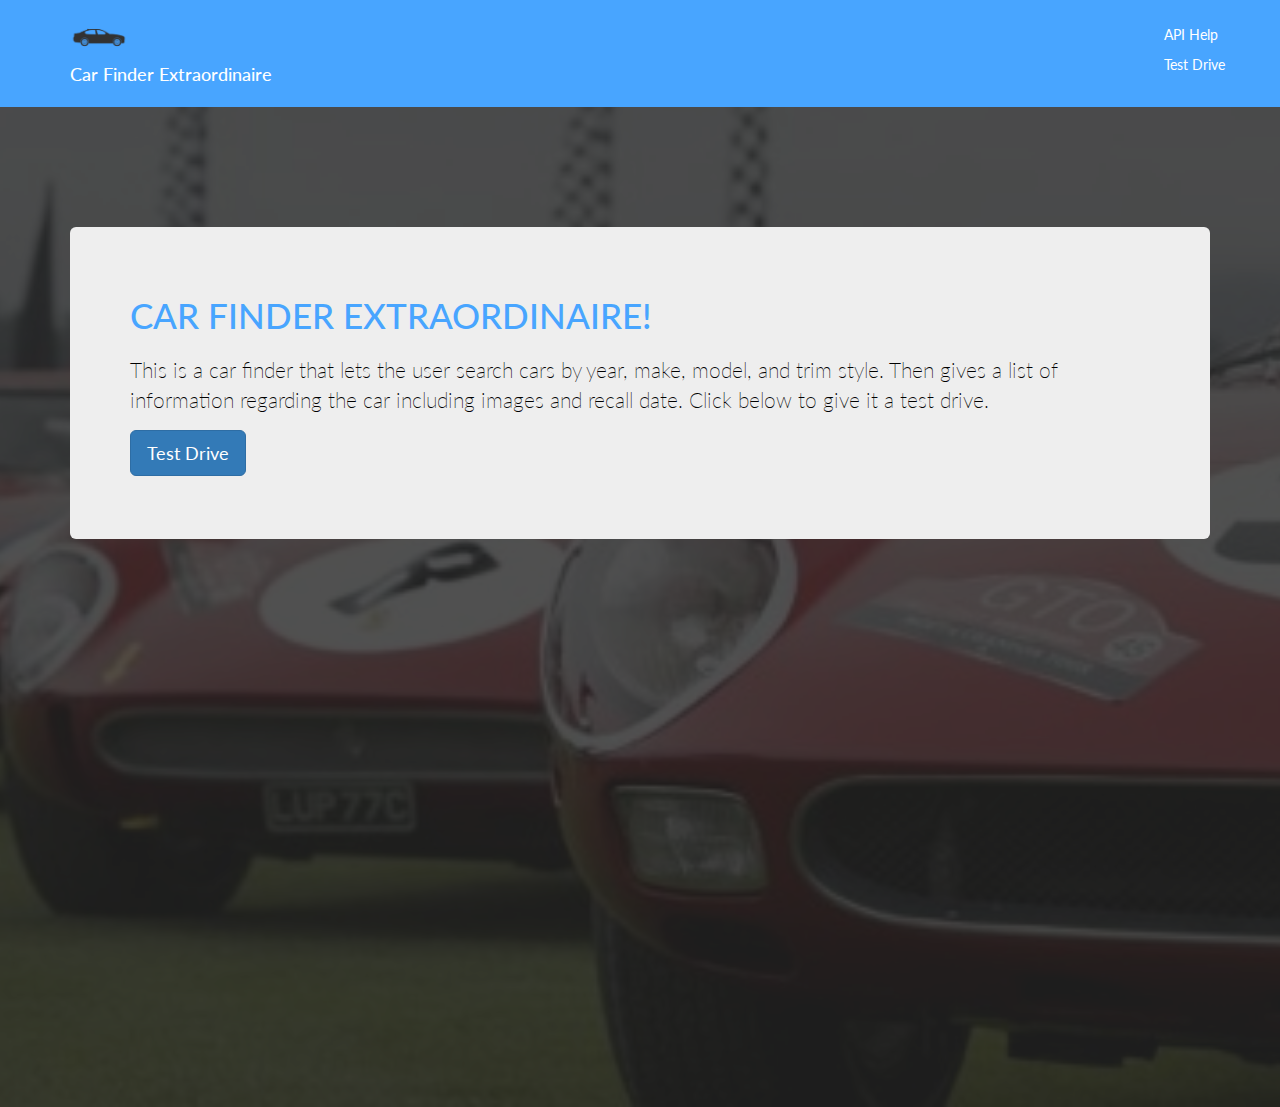
<file: CarFinderAPI/CarFinderAPI/index.html>
﻿<!DOCTYPE html>
<html xmlns="http://www.w3.org/1999/xhtml">
<head>
    <title>Car Finder Extraordinaire</title>
    <link href="Content/ui-grid-unstable.css" rel="stylesheet" />
    <link href="Content/bootstrap.min.css" rel="stylesheet" />
    <link href="Content/Site.css" rel="stylesheet" />
    <script src="Scripts/jquery-2.1.3.min.js"></script>
    <script src="Scripts/angular.min.js"></script>
    <script src="Scripts/angular-ui/ui-bootstrap.min.js"></script>
    <script src="Scripts/angular-ui/ui-bootstrap-tpls.min.js"></script>
    <script src="Scripts/ui-grid-unstable.js"></script>


    <link rel="shortcut icon" href="Images/sedan-512.png">
    <meta charset="utf-8" />
    <meta name="viewport" content="width=device-width, initial-scale=1, maximum-scale=1" />
    <meta name="description" content="" />
    <meta name="author" content="" />
    <!--[if IE]>
        <meta http-equiv="X-UA-Compatible" content="IE=edge,chrome=1">
        <![endif]-->
    <!-- Favicon Icon -->
    <!-- ION ICONS STYLES -->
    <link href="assets/css/ionicons.css" rel="stylesheet" />
    <!-- FONT AWESOME ICONS STYLES -->
    <link href="assets/css/font-awesome.css" rel="stylesheet" />
    <!-- CUSTOM CSS -->
    <link href="assets/css/style.css" rel="stylesheet" />
    <!-- IE10 viewport hack  -->
    <script src="assets/js/ie-10-view-port.js"></script>
    <!-- HTML5 Shiv and Respond.js for IE8 support of HTML5 elements and media queries -->
    <!-- WARNING: Respond.js doesn't work if you view the page via file:// -->
    <!--[if lt IE 9]>
        <script src="https://oss.maxcdn.com/libs/html5shiv/3.7.0/html5shiv.js"></script>
        <script src="https://oss.maxcdn.com/libs/respond.js/1.4.2/respond.min.js"></script>
    <![endif]-->



</head>

<body ng-app="carFinderApp">
    <!-- HEADER SECTION START-->
    <header id="header">
        <div class="container">
            <div class="row">
                <div class="col-lg-6 col-md-6 col-sm-6 col-xs-12 logo-wrapper">
                    <img src="Images/sedan-512.png" /><h4>Car Finder Extraordinaire</h4>
                </div>
                <div class="pull-right">
                    <a href="/help">API Help</a>
                    <br/>
                    <a href="home.html">Test Drive</a>
                </div>
            </div>

        </div>
    </header>
    <!-- HEADER SECTION END-->
    <!--HOME SECTION START  -->
    <div id="home">
        <div class="overlay">
            <div class="container">
                <div class="jumbotron">
                    <h1>Car Finder Extraordinaire!</h1>
                    <p>This is a car finder that lets the user search cars by year, make, model, and trim style. Then gives a list of information regarding the car including images and recall date. Click below to give it a test drive.</p>
                    <p><a class="btn btn-primary btn-lg" href="home.html" role="button">Test Drive</a></p>
                </div>
            </div>
        </div>
    </div>
</body>
</html>
</file>
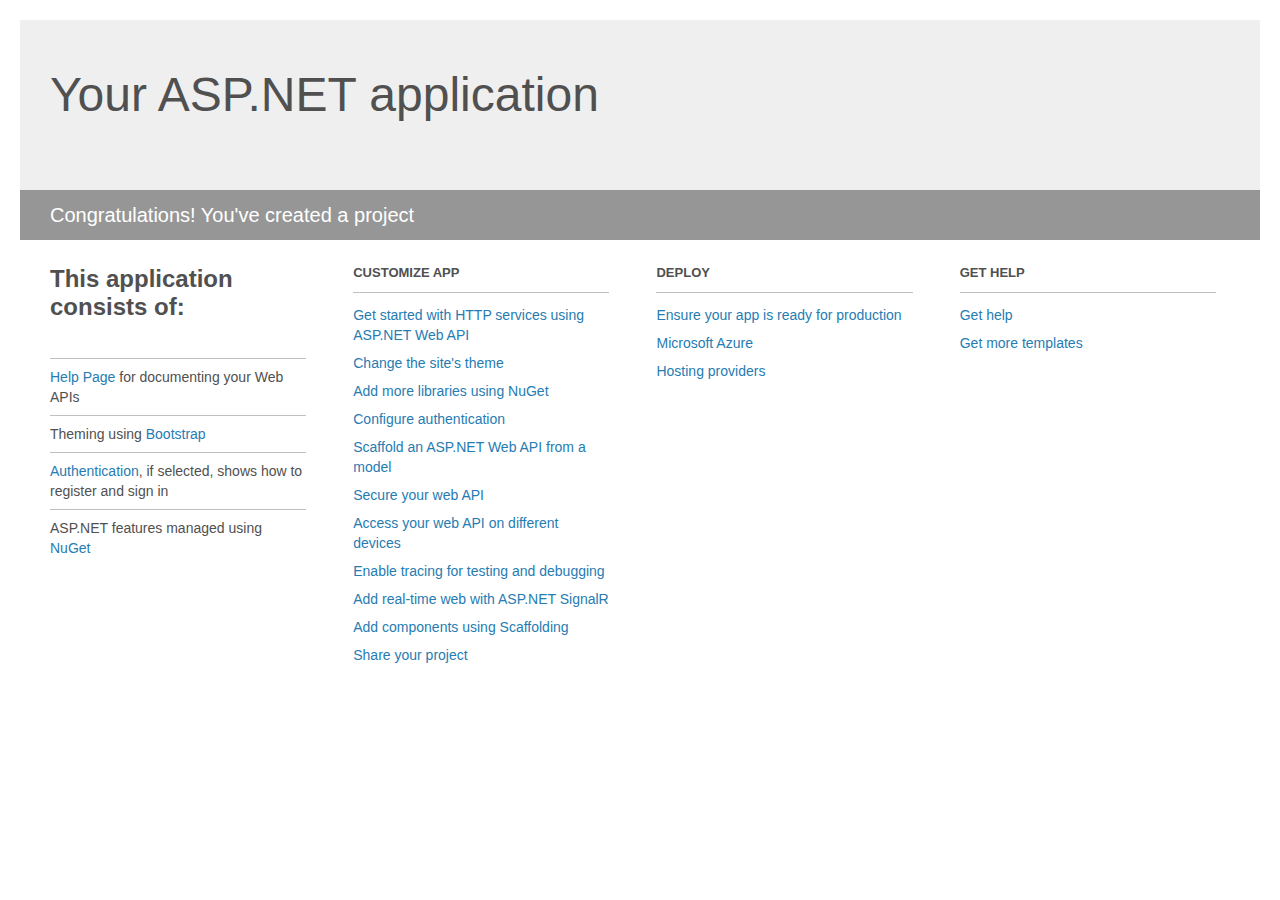
<file: CarFinderAPI/CarFinderAPI/Project_Readme.html>
﻿<!DOCTYPE html>
<html lang="en">
<head>
    <meta charset="utf-8" />
    <title>Your ASP.NET application</title>
    <style>
        body {
            background: #fff;
            color: #505050;
            font: 14px 'Segoe UI', tahoma, arial, helvetica, sans-serif;
            margin: 20px;
            padding: 0;
        }

        #header {
            background: #efefef;
            padding: 0;
        }

        h1 {
            font-size: 48px;
            font-weight: normal;
            margin: 0;
            padding: 0 30px;
            line-height: 150px;
        }

        p {
            font-size: 20px;
            color: #fff;
            background: #969696;
            padding: 0 30px;
            line-height: 50px;
        }

        #main {
            padding: 5px 30px;
        }

        .section {
            width: 21.7%;
            float: left;
            margin: 0 0 0 4%;
        }

            .section h2 {
                font-size: 13px;
                text-transform: uppercase;
                margin: 0;
                border-bottom: 1px solid silver;
                padding-bottom: 12px;
                margin-bottom: 8px;
            }

            .section.first {
                margin-left: 0;
            }

                .section.first h2 {
                    font-size: 24px;
                    text-transform: none;
                    margin-bottom: 25px;
                    border: none;
                }

                .section.first li {
                    border-top: 1px solid silver;
                    padding: 8px 0;
                }

            .section.last {
                margin-right: 0;
            }

        ul {
            list-style: none;
            padding: 0;
            margin: 0;
            line-height: 20px;
        }

        li {
            padding: 4px 0;
        }

        a {
            color: #267cb2;
            text-decoration: none;
        }

            a:hover {
                text-decoration: underline;
            }
    </style>
</head>
<body>

    <div id="header">
        <h1>Your ASP.NET application</h1>
        <p>Congratulations! You've created a project</p>
    </div>

    <div id="main">
        <div class="section first">
            <h2>This application consists of:</h2>
            <ul>
                <li><a href="http://go.microsoft.com/fwlink/?LinkID=320956">Help Page</a> for documenting your Web APIs</li>
                <li>Theming using <a href="http://go.microsoft.com/fwlink/?LinkID=320754">Bootstrap</a></li>
                <li><a href="http://go.microsoft.com/fwlink/?LinkID=320957">Authentication</a>, if selected, shows how to register and sign in</li>
                <li>ASP.NET features managed using <a href="http://go.microsoft.com/fwlink/?LinkID=320958">NuGet</a></li>
            </ul>
        </div>

        <div class="section">
            <h2>Customize app</h2>
            <ul>
                <li><a href="http://go.microsoft.com/fwlink/?LinkID=320959">Get started with HTTP services using ASP.NET Web API</a></li>
                <li><a href="http://go.microsoft.com/fwlink/?LinkID=320960">Change the site's theme</a></li>
                <li><a href="http://go.microsoft.com/fwlink/?LinkID=320961">Add more libraries using NuGet</a></li>
                <li><a href="http://go.microsoft.com/fwlink/?LinkID=320962">Configure authentication</a></li>
                <li><a href="http://go.microsoft.com/fwlink/?LinkID=320963">Scaffold an ASP.NET Web API from a model</a></li>
                <li><a href="http://go.microsoft.com/fwlink/?LinkID=320964">Secure your web API</a></li>
                <li><a href="http://go.microsoft.com/fwlink/?LinkID=320965">Access your web API on different devices</a></li>
                <li><a href="http://go.microsoft.com/fwlink/?LinkID=320966">Enable tracing for testing and debugging</a></li>
                <li><a href="http://go.microsoft.com/fwlink/?LinkID=320765">Add real-time web with ASP.NET SignalR</a></li>
                <li><a href="http://go.microsoft.com/fwlink/?LinkID=320766">Add components using Scaffolding</a></li>
                <li><a href="http://go.microsoft.com/fwlink/?LinkID=320768">Share your project</a></li>
            </ul>
        </div>

        <div class="section">
            <h2>Deploy</h2>
            <ul>
                <li><a href="http://go.microsoft.com/fwlink/?LinkID=320769">Ensure your app is ready for production</a></li>
                <li><a href="http://go.microsoft.com/fwlink/?LinkID=320770">Microsoft Azure</a></li>
                <li><a href="http://go.microsoft.com/fwlink/?LinkID=320771">Hosting providers</a></li>
            </ul>
        </div>

        <div class="section last">
            <h2>Get help</h2>
            <ul>
                <li><a href="http://go.microsoft.com/fwlink/?LinkID=320772">Get help</a></li>
                <li><a href="http://go.microsoft.com/fwlink/?LinkID=320773">Get more templates</a></li>
            </ul>
        </div>
    </div>
</body>
</html>
</file>
<file: CarFinderAPI/CarFinderAPI/Content/ui-grid-unstable.css>
.ui-grid {
  border: 1px solid #d4d4d4;
  box-sizing: content-box;
  -webkit-border-radius: 0px;
  -moz-border-radius: 0px;
  border-radius: 0px;
  -webkit-transform: translateZ(0);
  -moz-transform: translateZ(0);
  -o-transform: translateZ(0);
  -ms-transform: translateZ(0);
  transform: translateZ(0);
}
.ui-grid-vertical-bar {
  position: absolute;
  right: 0;
  width: 0;
}
.ui-grid-header-cell:not(:last-child) .ui-grid-vertical-bar,
.ui-grid-cell:not(:last-child) .ui-grid-vertical-bar {
  width: 1px;
}
.ui-grid-header-cell:not(:last-child) .ui-grid-vertical-bar {
  background-color: #d4d4d4;
}
.ui-grid-cell:not(:last-child) .ui-grid-vertical-bar {
  background-color: #d4d4d4;
}
.ui-grid-header-cell:last-child .ui-grid-vertical-bar {
  right: -1px;
  width: 1px;
  background-color: #d4d4d4;
}
.ui-grid-clearfix:before,
.ui-grid-clearfix:after {
  content: "";
  display: table;
}
.ui-grid-clearfix:after {
  clear: both;
}
.ui-grid-invisible {
  visibility: hidden;
}
.ui-grid-top-panel-background {
  background: #f3f3f3;
  background: -webkit-gradient(linear, left bottom, left top, color-stop(0, #eeeeee), color-stop(1, #ffffff));
  background: -ms-linear-gradient(bottom, #eeeeee, #ffffff);
  background: -moz-linear-gradient(center bottom, #eeeeee 0%, #ffffff 100%);
  background: -o-linear-gradient(#ffffff, #eeeeee);
  filter: progid:DXImageTransform.Microsoft.gradient(startColorstr='#ffffff', endColorstr='#eeeeee', GradientType=0);
}
.ui-grid-header {
  border-bottom: 1px solid #d4d4d4;
  box-sizing: content-box;
}
.ui-grid-top-panel {
  position: relative;
  overflow: hidden;
  font-weight: bold;
  background: #f3f3f3;
  background: -webkit-gradient(linear, left bottom, left top, color-stop(0, #eeeeee), color-stop(1, #ffffff));
  background: -ms-linear-gradient(bottom, #eeeeee, #ffffff);
  background: -moz-linear-gradient(center bottom, #eeeeee 0%, #ffffff 100%);
  background: -o-linear-gradient(#ffffff, #eeeeee);
  filter: progid:DXImageTransform.Microsoft.gradient(startColorstr='#ffffff', endColorstr='#eeeeee', GradientType=0);
  -webkit-border-top-right-radius: -1px;
  -webkit-border-bottom-right-radius: 0;
  -webkit-border-bottom-left-radius: 0;
  -webkit-border-top-left-radius: -1px;
  -moz-border-radius-topright: -1px;
  -moz-border-radius-bottomright: 0;
  -moz-border-radius-bottomleft: 0;
  -moz-border-radius-topleft: -1px;
  border-top-right-radius: -1px;
  border-bottom-right-radius: 0;
  border-bottom-left-radius: 0;
  border-top-left-radius: -1px;
  -moz-background-clip: padding-box;
  -webkit-background-clip: padding-box;
  background-clip: padding-box;
}
.ui-grid-header-viewport {
  overflow: hidden;
}
.ui-grid-header-canvas {
  position: relative;
}
.ui-grid-header-canvas:before,
.ui-grid-header-canvas:after {
  content: "";
  display: table;
  line-height: 0;
}
.ui-grid-header-canvas:after {
  clear: both;
}
.ui-grid-header-cell {
  position: relative;
  float: left;
  top: 0;
  bottom: 0;
  background-color: inherit;
  -webkit-user-select: none;
  -moz-user-select: none;
  -ms-user-select: none;
  user-select: none;
  width: 0;
}
.ui-grid-header-cell .sortable {
  cursor: pointer;
}
.ui-grid-header .ui-grid-vertical-bar {
  top: 0;
  bottom: 0;
}
.ui-grid-column-menu-button {
  position: absolute;
  right: 1px;
  top: 0;
}
.ui-grid-column-menu-button .ui-grid-icon-angle-down {
  vertical-align: sub;
}
.ui-grid-column-menu {
  position: absolute;
}
/* Slide up/down animations */
.ui-grid-column-menu .ui-grid-menu .ui-grid-menu-mid.ng-hide-add,
.ui-grid-column-menu .ui-grid-menu .ui-grid-menu-mid.ng-hide-remove {
  -webkit-transition: all 0.05s linear;
  -moz-transition: all 0.05s linear;
  -o-transition: all 0.05s linear;
  transition: all 0.05s linear;
  display: block !important;
}
.ui-grid-column-menu .ui-grid-menu .ui-grid-menu-mid.ng-hide-add.ng-hide-add-active,
.ui-grid-column-menu .ui-grid-menu .ui-grid-menu-mid.ng-hide-remove {
  -webkit-transform: translateY(-100%);
  -moz-transform: translateY(-100%);
  -o-transform: translateY(-100%);
  -ms-transform: translateY(-100%);
  transform: translateY(-100%);
}
.ui-grid-column-menu .ui-grid-menu .ui-grid-menu-mid.ng-hide-add,
.ui-grid-column-menu .ui-grid-menu .ui-grid-menu-mid.ng-hide-remove.ng-hide-remove-active {
  -webkit-transform: translateY(0);
  -moz-transform: translateY(0);
  -o-transform: translateY(0);
  -ms-transform: translateY(0);
  transform: translateY(0);
}
/* Slide up/down animations */
.ui-grid-menu-button .ui-grid-menu .ui-grid-menu-mid.ng-hide-add,
.ui-grid-menu-button .ui-grid-menu .ui-grid-menu-mid.ng-hide-remove {
  -webkit-transition: all 0.05s linear;
  -moz-transition: all 0.05s linear;
  -o-transition: all 0.05s linear;
  transition: all 0.05s linear;
  display: block !important;
}
.ui-grid-menu-button .ui-grid-menu .ui-grid-menu-mid.ng-hide-add.ng-hide-add-active,
.ui-grid-menu-button .ui-grid-menu .ui-grid-menu-mid.ng-hide-remove {
  -webkit-transform: translateY(-100%);
  -moz-transform: translateY(-100%);
  -o-transform: translateY(-100%);
  -ms-transform: translateY(-100%);
  transform: translateY(-100%);
}
.ui-grid-menu-button .ui-grid-menu .ui-grid-menu-mid.ng-hide-add,
.ui-grid-menu-button .ui-grid-menu .ui-grid-menu-mid.ng-hide-remove.ng-hide-remove-active {
  -webkit-transform: translateY(0);
  -moz-transform: translateY(0);
  -o-transform: translateY(0);
  -ms-transform: translateY(0);
  transform: translateY(0);
}
.ui-grid-filter-container {
  padding: 4px 10px;
  position: relative;
}
.ui-grid-filter-container .ui-grid-filter-button {
  position: absolute;
  top: 0;
  bottom: 0;
  right: 0;
}
.ui-grid-filter-container .ui-grid-filter-button [class^="ui-grid-icon"] {
  position: absolute;
  top: 50%;
  line-height: 32px;
  margin-top: -16px;
  right: 10px;
  opacity: 0.66;
}
.ui-grid-filter-container .ui-grid-filter-button [class^="ui-grid-icon"]:hover {
  opacity: 1;
}
input[type="text"].ui-grid-filter-input {
  padding: 0;
  margin: 0;
  border: 0;
  width: 100%;
  border: 1px solid #d4d4d4;
  -webkit-border-top-right-radius: 0px;
  -webkit-border-bottom-right-radius: 0;
  -webkit-border-bottom-left-radius: 0;
  -webkit-border-top-left-radius: 0;
  -moz-border-radius-topright: 0px;
  -moz-border-radius-bottomright: 0;
  -moz-border-radius-bottomleft: 0;
  -moz-border-radius-topleft: 0;
  border-top-right-radius: 0px;
  border-bottom-right-radius: 0;
  border-bottom-left-radius: 0;
  border-top-left-radius: 0;
  -moz-background-clip: padding-box;
  -webkit-background-clip: padding-box;
  background-clip: padding-box;
}
input[type="text"].ui-grid-filter-input:hover {
  border: 1px solid #d4d4d4;
}
.ui-grid-render-container {
  position: inherit;
  -webkit-border-top-right-radius: 0;
  -webkit-border-bottom-right-radius: 0px;
  -webkit-border-bottom-left-radius: 0px;
  -webkit-border-top-left-radius: 0;
  -moz-border-radius-topright: 0;
  -moz-border-radius-bottomright: 0px;
  -moz-border-radius-bottomleft: 0px;
  -moz-border-radius-topleft: 0;
  border-top-right-radius: 0;
  border-bottom-right-radius: 0px;
  border-bottom-left-radius: 0px;
  border-top-left-radius: 0;
  -moz-background-clip: padding-box;
  -webkit-background-clip: padding-box;
  background-clip: padding-box;
}
.ui-grid-render-container:focus {
  outline: none;
}
.ui-grid-viewport {
  min-height: 20px;
  position: relative;
  overflow: hidden;
}
.ui-grid-viewport :focus {
  outline: none;
}
.ui-grid-canvas {
  position: relative;
}
.ui-grid-row:nth-child(odd) .ui-grid-cell {
  background-color: #fdfdfd;
}
.ui-grid-row:nth-child(even) .ui-grid-cell {
  background-color: #f3f3f3;
}
.ui-grid-row:last-child .ui-grid-cell {
  border-bottom-color: #d4d4d4;
  border-bottom-style: solid;
}
.ui-grid-no-row-overlay {
  position: absolute;
  top: 0;
  bottom: 0;
  left: 0;
  right: 0;
  margin: 10%;
  background: #f3f3f3;
  background: -webkit-gradient(linear, left bottom, left top, color-stop(0, #eeeeee), color-stop(1, #ffffff));
  background: -ms-linear-gradient(bottom, #eeeeee, #ffffff);
  background: -moz-linear-gradient(center bottom, #eeeeee 0%, #ffffff 100%);
  background: -o-linear-gradient(#ffffff, #eeeeee);
  filter: progid:DXImageTransform.Microsoft.gradient(startColorstr='#ffffff', endColorstr='#eeeeee', GradientType=0);
  -webkit-border-top-right-radius: 0px;
  -webkit-border-bottom-right-radius: 0;
  -webkit-border-bottom-left-radius: 0;
  -webkit-border-top-left-radius: 0;
  -moz-border-radius-topright: 0px;
  -moz-border-radius-bottomright: 0;
  -moz-border-radius-bottomleft: 0;
  -moz-border-radius-topleft: 0;
  border-top-right-radius: 0px;
  border-bottom-right-radius: 0;
  border-bottom-left-radius: 0;
  border-top-left-radius: 0;
  -moz-background-clip: padding-box;
  -webkit-background-clip: padding-box;
  background-clip: padding-box;
  border: 1px solid #d4d4d4;
  font-size: 2em;
  text-align: center;
}
.ui-grid-no-row-overlay > * {
  position: absolute;
  display: table;
  margin: auto 0;
  width: 100%;
  top: 0;
  bottom: 0;
  left: 0;
  right: 0;
  opacity: 0.66;
}
.ui-grid-cell {
  overflow: hidden;
  float: left;
  background-color: inherit;
  border-right: 1px solid;
  border-color: #d4d4d4;
  box-sizing: border-box;
}
.ui-grid-cell:last-child {
  border-right: 0;
}
.ui-grid-cell-contents {
  padding: 5px;
  -moz-box-sizing: border-box;
  -webkit-box-sizing: border-box;
  box-sizing: border-box;
  white-space: nowrap;
  -ms-text-overflow: ellipsis;
  -o-text-overflow: ellipsis;
  text-overflow: ellipsis;
  overflow: hidden;
  height: 100%;
}
.ui-grid-cell-contents-hidden {
  visibility: hidden;
  width: 0;
  height: 0;
  display: none;
}
.ui-grid-row-header-cell {
  background-color: #F0F0EE !important;
  border-bottom: solid 1px #d4d4d4;
}
.ui-grid-native-scrollbar {
  position: absolute;
  overflow: scroll;
}
.ui-grid-native-scrollbar.vertical {
  top: 0;
  right: 0;
  height: 100%;
  overflow-x: hidden;
  width: 17px;
}
.ui-grid-native-scrollbar.horizontal {
  bottom: 0;
  left: 0;
  width: 100%;
  overflow-y: hidden;
  height: 17px;
}
.ui-grid-footer-panel-background {
  background: #f3f3f3;
  background: -webkit-gradient(linear, left bottom, left top, color-stop(0, #eeeeee), color-stop(1, #ffffff));
  background: -ms-linear-gradient(bottom, #eeeeee, #ffffff);
  background: -moz-linear-gradient(center bottom, #eeeeee 0%, #ffffff 100%);
  background: -o-linear-gradient(#ffffff, #eeeeee);
  filter: progid:DXImageTransform.Microsoft.gradient(startColorstr='#ffffff', endColorstr='#eeeeee', GradientType=0);
}
.ui-grid-footer-panel {
  position: relative;
  border-bottom: 1px solid #d4d4d4;
  border-top: 1px solid #d4d4d4;
  overflow: hidden;
  font-weight: bold;
  background: #f3f3f3;
  background: -webkit-gradient(linear, left bottom, left top, color-stop(0, #eeeeee), color-stop(1, #ffffff));
  background: -ms-linear-gradient(bottom, #eeeeee, #ffffff);
  background: -moz-linear-gradient(center bottom, #eeeeee 0%, #ffffff 100%);
  background: -o-linear-gradient(#ffffff, #eeeeee);
  filter: progid:DXImageTransform.Microsoft.gradient(startColorstr='#ffffff', endColorstr='#eeeeee', GradientType=0);
  -webkit-border-top-right-radius: -1px;
  -webkit-border-bottom-right-radius: 0;
  -webkit-border-bottom-left-radius: 0;
  -webkit-border-top-left-radius: -1px;
  -moz-border-radius-topright: -1px;
  -moz-border-radius-bottomright: 0;
  -moz-border-radius-bottomleft: 0;
  -moz-border-radius-topleft: -1px;
  border-top-right-radius: -1px;
  border-bottom-right-radius: 0;
  border-bottom-left-radius: 0;
  border-top-left-radius: -1px;
  -moz-background-clip: padding-box;
  -webkit-background-clip: padding-box;
  background-clip: padding-box;
}
.ui-grid-footer-viewport {
  overflow: hidden;
}
.ui-grid-footer-canvas {
  position: relative;
}
.ui-grid-footer-canvas:before,
.ui-grid-footer-canvas:after {
  content: "";
  display: table;
  line-height: 0;
}
.ui-grid-footer-canvas:after {
  clear: both;
}
.ui-grid-footer-cell {
  overflow: hidden;
  float: left;
  background-color: inherit;
  border-right: 1px solid;
  border-color: #d4d4d4;
  box-sizing: border-box;
}
.ui-grid-footer-cell:last-child {
  border-right: 0;
}
.ui-grid-footer .ui-grid-vertical-bar {
  top: 0;
  bottom: 0;
}
input[type="text"].ui-grid-filter-input {
  padding: 0;
  margin: 0;
  border: 0;
  width: 100%;
  border: 1px solid #d4d4d4;
  -webkit-border-top-right-radius: 0px;
  -webkit-border-bottom-right-radius: 0;
  -webkit-border-bottom-left-radius: 0;
  -webkit-border-top-left-radius: 0;
  -moz-border-radius-topright: 0px;
  -moz-border-radius-bottomright: 0;
  -moz-border-radius-bottomleft: 0;
  -moz-border-radius-topleft: 0;
  border-top-right-radius: 0px;
  border-bottom-right-radius: 0;
  border-bottom-left-radius: 0;
  border-top-left-radius: 0;
  -moz-background-clip: padding-box;
  -webkit-background-clip: padding-box;
  background-clip: padding-box;
}
input[type="text"].ui-grid-filter-input:hover {
  border: 1px solid #d4d4d4;
}
.ui-grid-menu-button {
  z-index: 2;
  position: absolute;
  right: 0;
  background: #f3f3f3;
  border: 1px solid #d4d4d4;
  cursor: pointer;
  min-height: 27px;
  font-weight: normal;
}
.ui-grid-menu-button .ui-grid-icon-container {
  margin-top: 3px;
}
.ui-grid-menu-button .ui-grid-menu {
  right: 0;
}
.ui-grid-menu-button .ui-grid-menu .ui-grid-menu-mid {
  overflow-y: scroll;
  max-height: 300px;
  border: 1px solid #d4d4d4;
}
.ui-grid-menu {
  z-index: 2;
  position: absolute;
  overflow: hidden;
  padding: 0 10px 20px 10px;
  cursor: pointer;
  box-sizing: content-box;
}
.ui-grid-menu .ui-grid-menu-inner {
  background: #f3f3f3;
  border: 1px solid #d4d4d4;
  position: relative;
  white-space: nowrap;
  -webkit-border-radius: 0px;
  -moz-border-radius: 0px;
  border-radius: 0px;
  -webkit-box-shadow: 0 10px 20px rgba(0, 0, 0, 0.2), inset 0 12px 12px -14px rgba(0, 0, 0, 0.2);
  -moz-box-shadow: 0 10px 20px rgba(0, 0, 0, 0.2), inset 0 12px 12px -14px rgba(0, 0, 0, 0.2);
  box-shadow: 0 10px 20px rgba(0, 0, 0, 0.2), inset 0 12px 12px -14px rgba(0, 0, 0, 0.2);
}
.ui-grid-menu .ui-grid-menu-inner ul {
  margin: 0;
  padding: 0;
  list-style-type: none;
}
.ui-grid-menu .ui-grid-menu-inner ul li {
  padding: 8px;
  cursor: pointer;
}
.ui-grid-menu .ui-grid-menu-inner ul li:hover {
  -webkit-box-shadow: inset 0 0 14px rgba(0, 0, 0, 0.2);
  -moz-box-shadow: inset 0 0 14px rgba(0, 0, 0, 0.2);
  box-shadow: inset 0 0 14px rgba(0, 0, 0, 0.2);
}
.ui-grid-menu .ui-grid-menu-inner ul li.ui-grid-menu-item-active {
  -webkit-box-shadow: inset 0 0 14px rgba(0, 0, 0, 0.2);
  -moz-box-shadow: inset 0 0 14px rgba(0, 0, 0, 0.2);
  box-shadow: inset 0 0 14px rgba(0, 0, 0, 0.2);
  background-color: #cecece;
}
.ui-grid-menu .ui-grid-menu-inner ul li:not(:last-child) {
  border-bottom: 1px solid #d4d4d4;
}
.ui-grid-sortarrow {
  right: 5px;
  position: absolute;
  width: 20px;
  top: 0;
  bottom: 0;
  background-position: center;
}
.ui-grid-sortarrow.down {
  -webkit-transform: rotate(180deg);
  -moz-transform: rotate(180deg);
  -o-transform: rotate(180deg);
  -ms-transform: rotate(180deg);
  transform: rotate(180deg);
}
@font-face {
  font-family: 'ui-grid';
  src: url('ui-grid.eot');
  src: url('ui-grid.eot#iefix') format('embedded-opentype'), url('ui-grid.woff') format('woff'), url('ui-grid.ttf?') format('truetype'), url('ui-grid.svg?#ui-grid') format('svg');
  font-weight: normal;
  font-style: normal;
}
/* Chrome hack: SVG is rendered more smooth in Windozze. 100% magic, uncomment if you need it. */
/* Note, that will break hinting! In other OS-es font will be not as sharp as it could be */
/*
@media screen and (-webkit-min-device-pixel-ratio:0) {
  @font-face {
    font-family: 'ui-grid';
    src: url('../font/ui-grid.svg?12312827#ui-grid') format('svg');
  }
}
*/
[class^="ui-grid-icon"]:before,
[class*=" ui-grid-icon"]:before {
  font-family: "ui-grid";
  font-style: normal;
  font-weight: normal;
  speak: none;
  display: inline-block;
  text-decoration: inherit;
  width: 1em;
  margin-right: .2em;
  text-align: center;
  /* opacity: .8; */
  /* For safety - reset parent styles, that can break glyph codes*/
  font-variant: normal;
  text-transform: none;
  /* fix buttons height, for twitter bootstrap */
  line-height: 1em;
  /* Animation center compensation - margins should be symmetric */
  /* remove if not needed */
  margin-left: .2em;
  /* you can be more comfortable with increased icons size */
  /* font-size: 120%; */
  /* Uncomment for 3D effect */
  /* text-shadow: 1px 1px 1px rgba(127, 127, 127, 0.3); */
}
.ui-grid-icon-blank::before {
  width: 1em;
  content: ' ';
}
/*
* RTL Styles
*/
.ui-grid[dir=rtl] .ui-grid-header-cell,
.ui-grid[dir=rtl] .ui-grid-footer-cell,
.ui-grid[dir=rtl] .ui-grid-cell {
  float: right !important;
}
.ui-grid[dir=rtl] .ui-grid-scrollbar-horizontal {
  left: inherit;
  right: 0;
}
.ui-grid[dir=rtl] .ui-grid-native-scrollbar.vertical {
  left: 0;
  right: inherit;
}
.ui-grid[dir=rtl] .ui-grid-column-menu-button {
  position: absolute;
  left: 1px;
  top: 0;
  right: inherit;
}
.ui-grid[dir=rtl] .ui-grid-cell:first-child,
.ui-grid[dir=rtl] .ui-grid-header-cell:first-child,
.ui-grid[dir=rtl] .ui-grid-footer-cell:first-child {
  border-right: 0;
}
.ui-grid[dir=rtl] .ui-grid-cell:last-child {
  border-right: 1px solid;
  border-color: #d4d4d4;
}
.ui-grid[dir=rtl] .ui-grid-header-cell:first-child .ui-grid-vertical-bar,
.ui-grid[dir=rtl] .ui-grid-footer-cell:first-child .ui-grid-vertical-bar,
.ui-grid[dir=rtl] .ui-grid-cell:first-child .ui-grid-vertical-bar {
  width: 0;
}
.ui-grid[dir=rtl] .ui-grid-menu-button {
  z-index: 2;
  position: absolute;
  left: 0;
  right: auto;
  background: #f3f3f3;
  border: 1px solid #d4d4d4;
  cursor: pointer;
  min-height: 27px;
  font-weight: normal;
}
.ui-grid[dir=rtl] .ui-grid-menu-button .ui-grid-menu {
  left: 0;
  right: auto;
}
.ui-grid[dir="rtl"] .ui-grid-filter-container .ui-grid-filter-button {
  right: initial;
  left: 0;
}
.ui-grid[dir="rtl"] .ui-grid-filter-container .ui-grid-filter-button [class^="ui-grid-icon"] {
  right: initial;
  left: 10px;
}
/*
   Animation example, for spinners
*/
.ui-grid-animate-spin {
  -moz-animation: ui-grid-spin 2s infinite linear;
  -o-animation: ui-grid-spin 2s infinite linear;
  -webkit-animation: ui-grid-spin 2s infinite linear;
  animation: ui-grid-spin 2s infinite linear;
  display: inline-block;
}
@-moz-keyframes ui-grid-spin {
  0% {
    -moz-transform: rotate(0deg);
    -o-transform: rotate(0deg);
    -webkit-transform: rotate(0deg);
    transform: rotate(0deg);
  }
  100% {
    -moz-transform: rotate(359deg);
    -o-transform: rotate(359deg);
    -webkit-transform: rotate(359deg);
    transform: rotate(359deg);
  }
}
@-webkit-keyframes ui-grid-spin {
  0% {
    -moz-transform: rotate(0deg);
    -o-transform: rotate(0deg);
    -webkit-transform: rotate(0deg);
    transform: rotate(0deg);
  }
  100% {
    -moz-transform: rotate(359deg);
    -o-transform: rotate(359deg);
    -webkit-transform: rotate(359deg);
    transform: rotate(359deg);
  }
}
@-o-keyframes ui-grid-spin {
  0% {
    -moz-transform: rotate(0deg);
    -o-transform: rotate(0deg);
    -webkit-transform: rotate(0deg);
    transform: rotate(0deg);
  }
  100% {
    -moz-transform: rotate(359deg);
    -o-transform: rotate(359deg);
    -webkit-transform: rotate(359deg);
    transform: rotate(359deg);
  }
}
@-ms-keyframes ui-grid-spin {
  0% {
    -moz-transform: rotate(0deg);
    -o-transform: rotate(0deg);
    -webkit-transform: rotate(0deg);
    transform: rotate(0deg);
  }
  100% {
    -moz-transform: rotate(359deg);
    -o-transform: rotate(359deg);
    -webkit-transform: rotate(359deg);
    transform: rotate(359deg);
  }
}
@keyframes ui-grid-spin {
  0% {
    -moz-transform: rotate(0deg);
    -o-transform: rotate(0deg);
    -webkit-transform: rotate(0deg);
    transform: rotate(0deg);
  }
  100% {
    -moz-transform: rotate(359deg);
    -o-transform: rotate(359deg);
    -webkit-transform: rotate(359deg);
    transform: rotate(359deg);
  }
}
/*---------------------------------------------------
    LESS Elements 0.9
  ---------------------------------------------------
    A set of useful LESS mixins
    More info at: http://lesselements.com
  ---------------------------------------------------*/
/* This file contains variable declarations (do not remove this line) */
/*-- VARIABLES (DO NOT REMOVE THESE COMMENTS) --*/
/**
* @section Grid styles
*/
/**
* @section Header styles
*/
/** @description Colors for header gradient */
/**
* @section Grid body styles
*/
/** @description Colors used for row alternation */
/**
* @section Sort arrow colors
*/
/**
* @section Scrollbar styles
*/
/**
* @section font library path
*/
/*-- END VARIABLES (DO NOT REMOVE THESE COMMENTS) --*/

/* This file contains variable declarations (do not remove this line) */
/*-- VARIABLES (DO NOT REMOVE THESE COMMENTS) --*/
/**
* @section Grid styles
*/
/**
* @section Header styles
*/
/** @description Colors for header gradient */
/**
* @section Grid body styles
*/
/** @description Colors used for row alternation */
/**
* @section Sort arrow colors
*/
/**
* @section Scrollbar styles
*/
/**
* @section font library path
*/
/*-- END VARIABLES (DO NOT REMOVE THESE COMMENTS) --*/
.ui-grid-cell-focus {
  outline: 0;
  background-color: #b3c4c7;
}

/* This file contains variable declarations (do not remove this line) */
/*-- VARIABLES (DO NOT REMOVE THESE COMMENTS) --*/
/**
* @section Grid styles
*/
/**
* @section Header styles
*/
/** @description Colors for header gradient */
/**
* @section Grid body styles
*/
/** @description Colors used for row alternation */
/**
* @section Sort arrow colors
*/
/**
* @section Scrollbar styles
*/
/**
* @section font library path
*/
/*-- END VARIABLES (DO NOT REMOVE THESE COMMENTS) --*/
div.ui-grid-cell input {
  border-radius: inherit;
  padding: 0;
  width: 100%;
  color: inherit;
  height: auto;
  font: inherit;
  outline: none;
}
div.ui-grid-cell input:focus {
  color: inherit;
  outline: none;
}
div.ui-grid-cell input[type="checkbox"] {
  margin: 9px 0 0 6px;
  width: auto;
}
div.ui-grid-cell input.ng-invalid {
  border: 1px solid #fc8f8f;
}
div.ui-grid-cell input.ng-valid {
  border: 1px solid #d4d4d4;
}

/* This file contains variable declarations (do not remove this line) */
/*-- VARIABLES (DO NOT REMOVE THESE COMMENTS) --*/
/**
* @section Grid styles
*/
/**
* @section Header styles
*/
/** @description Colors for header gradient */
/**
* @section Grid body styles
*/
/** @description Colors used for row alternation */
/**
* @section Sort arrow colors
*/
/**
* @section Scrollbar styles
*/
/**
* @section font library path
*/
/*-- END VARIABLES (DO NOT REMOVE THESE COMMENTS) --*/
.expandableRow .ui-grid-row:nth-child(odd) .ui-grid-cell {
  background-color: #fdfdfd;
}
.expandableRow .ui-grid-row:nth-child(even) .ui-grid-cell {
  background-color: #f3f3f3;
}

/* This file contains variable declarations (do not remove this line) */
/*-- VARIABLES (DO NOT REMOVE THESE COMMENTS) --*/
/**
* @section Grid styles
*/
/**
* @section Header styles
*/
/** @description Colors for header gradient */
/**
* @section Grid body styles
*/
/** @description Colors used for row alternation */
/**
* @section Sort arrow colors
*/
/**
* @section Scrollbar styles
*/
/**
* @section font library path
*/
/*-- END VARIABLES (DO NOT REMOVE THESE COMMENTS) --*/

/* This file contains variable declarations (do not remove this line) */
/*-- VARIABLES (DO NOT REMOVE THESE COMMENTS) --*/
/**
* @section Grid styles
*/
/**
* @section Header styles
*/
/** @description Colors for header gradient */
/**
* @section Grid body styles
*/
/** @description Colors used for row alternation */
/**
* @section Sort arrow colors
*/
/**
* @section Scrollbar styles
*/
/**
* @section font library path
*/
/*-- END VARIABLES (DO NOT REMOVE THESE COMMENTS) --*/

/* This file contains variable declarations (do not remove this line) */
/*-- VARIABLES (DO NOT REMOVE THESE COMMENTS) --*/
/**
* @section Grid styles
*/
/**
* @section Header styles
*/
/** @description Colors for header gradient */
/**
* @section Grid body styles
*/
/** @description Colors used for row alternation */
/**
* @section Sort arrow colors
*/
/**
* @section Scrollbar styles
*/
/**
* @section font library path
*/
/*-- END VARIABLES (DO NOT REMOVE THESE COMMENTS) --*/
.movingColumn {
  position: fixed;
  border: 1px solid #d4d4d4;
  box-shadow: inset 0 0 14px rgba(0, 0, 0, 0.2);
}
.movingColumn .ui-grid-icon-angle-down {
  display: none;
}

.ui-grid-pager-panel {
  position: absolute;
  left: 0;
  bottom: 0;
  width: 100%;
  padding-top: 3px;
  padding-bottom: 3px;
}
.ui-grid-pager-container {
  float: left;
}
.ui-grid-pager-control {
  margin-right: 10px;
  margin-left: 10px;
  min-width: 135px;
  float: left;
}
.ui-grid-pager-control button {
  height: 25px;
  min-width: 26px;
}
.ui-grid-pager-control input {
  height: 26px;
  width: 50px;
  vertical-align: top;
}
.ui-grid-pager-control .first-bar {
  width: 10px;
  border-left: 2px solid #4d4d4d;
  margin-top: -6px;
  height: 12px;
  margin-left: -3px;
}
.ui-grid-pager-control .first-triangle {
  width: 0;
  height: 0;
  border-style: solid;
  border-width: 5px 8.7px 5px 0;
  border-color: transparent #4d4d4d transparent transparent;
  margin-left: 2px;
}
.ui-grid-pager-control .next-triangle {
  margin-left: 1px;
}
.ui-grid-pager-control .prev-triangle {
  margin-left: 0;
}
.ui-grid-pager-control .last-triangle {
  width: 0;
  height: 0;
  border-style: solid;
  border-width: 5px 0 5px 8.7px;
  border-color: transparent transparent transparent #4d4d4d;
  margin-left: -1px;
}
.ui-grid-pager-control .last-bar {
  width: 10px;
  border-left: 2px solid #4d4d4d;
  margin-top: -6px;
  height: 12px;
  margin-left: 1px;
}
.ui-grid-pager-row-count-picker {
  float: left;
}
.ui-grid-pager-row-count-picker select {
  height: 26px;
  width: 60px;
}
.ui-grid-pager-row-count-picker .ui-grid-pager-row-count-label {
  margin-top: 3px;
}
.ui-grid-pager-count-container {
  float: right;
  margin-top: 4px;
  min-width: 50px;
}
.ui-grid-pager-count-container .ui-grid-pager-count {
  margin-right: 10px;
  margin-left: 10px;
  float: right;
}

/* This file contains variable declarations (do not remove this line) */
/*-- VARIABLES (DO NOT REMOVE THESE COMMENTS) --*/
/**
* @section Grid styles
*/
/**
* @section Header styles
*/
/** @description Colors for header gradient */
/**
* @section Grid body styles
*/
/** @description Colors used for row alternation */
/**
* @section Sort arrow colors
*/
/**
* @section Scrollbar styles
*/
/**
* @section font library path
*/
/*-- END VARIABLES (DO NOT REMOVE THESE COMMENTS) --*/
.ui-grid-pinned-container {
  float: left;
}
.ui-grid-pinned-container.ui-grid-pinned-container-left .ui-grid-header-cell:last-child {
  box-sizing: border-box;
  border-right: 1px solid;
  border-width: 1px;
  border-color: #aeaeae;
}
.ui-grid-pinned-container.ui-grid-pinned-container-left .ui-grid-cell:last-child {
  box-sizing: border-box;
  border-right: 1px solid;
  border-width: 1px;
  border-color: #aeaeae;
}
.ui-grid-pinned-container.ui-grid-pinned-container-left .ui-grid-header-cell:not(:last-child) .ui-grid-vertical-bar,
.ui-grid-pinned-container .ui-grid-cell:not(:last-child) .ui-grid-vertical-bar {
  width: 1px;
}
.ui-grid-pinned-container.ui-grid-pinned-container-left .ui-grid-header-cell:not(:last-child) .ui-grid-vertical-bar {
  background-color: #d4d4d4;
}
.ui-grid-pinned-container.ui-grid-pinned-container-left .ui-grid-cell:not(:last-child) .ui-grid-vertical-bar {
  background-color: #aeaeae;
}
.ui-grid-pinned-container.ui-grid-pinned-container-left .ui-grid-header-cell:last-child .ui-grid-vertical-bar {
  right: -1px;
  width: 1px;
  background-color: #aeaeae;
}
.ui-grid-pinned-container.ui-grid-pinned-container-right .ui-grid-header-cell:first-child {
  box-sizing: border-box;
  border-left: 1px solid;
  border-width: 1px;
  border-color: #aeaeae;
}
.ui-grid-pinned-container.ui-grid-pinned-container-right .ui-grid-cell:first-child {
  box-sizing: border-box;
  border-left: 1px solid;
  border-width: 1px;
  border-color: #aeaeae;
}
.ui-grid-pinned-container.ui-grid-pinned-container-right .ui-grid-header-cell:not(:first-child) .ui-grid-vertical-bar,
.ui-grid-pinned-container .ui-grid-cell:not(:first-child) .ui-grid-vertical-bar {
  width: 1px;
}
.ui-grid-pinned-container.ui-grid-pinned-container-right .ui-grid-header-cell:not(:first-child) .ui-grid-vertical-bar {
  background-color: #d4d4d4;
}
.ui-grid-pinned-container.ui-grid-pinned-container-right .ui-grid-cell:not(:last-child) .ui-grid-vertical-bar {
  background-color: #aeaeae;
}
.ui-grid-pinned-container.ui-grid-pinned-container-first .ui-grid-header-cell:first-child .ui-grid-vertical-bar {
  left: -1px;
  width: 1px;
  background-color: #aeaeae;
}
.ui-grid-render-container-body {
  float: left;
}

/* This file contains variable declarations (do not remove this line) */
/*-- VARIABLES (DO NOT REMOVE THESE COMMENTS) --*/
/**
* @section Grid styles
*/
/**
* @section Header styles
*/
/** @description Colors for header gradient */
/**
* @section Grid body styles
*/
/** @description Colors used for row alternation */
/**
* @section Sort arrow colors
*/
/**
* @section Scrollbar styles
*/
/**
* @section font library path
*/
/*-- END VARIABLES (DO NOT REMOVE THESE COMMENTS) --*/
.ui-grid-column-resizer {
  top: 0;
  bottom: 0;
  width: 5px;
  position: absolute;
  cursor: col-resize;
}
.ui-grid-column-resizer.left {
  left: 0;
}
.ui-grid-column-resizer.right {
  right: 0;
}
.ui-grid.column-resizing {
  cursor: col-resize;
}
.ui-grid.column-resizing .ui-grid-resize-overlay {
  position: absolute;
  top: 0;
  height: 100%;
  width: 1px;
  background-color: #aeaeae;
}

/* This file contains variable declarations (do not remove this line) */
/*-- VARIABLES (DO NOT REMOVE THESE COMMENTS) --*/
/**
* @section Grid styles
*/
/**
* @section Header styles
*/
/** @description Colors for header gradient */
/**
* @section Grid body styles
*/
/** @description Colors used for row alternation */
/**
* @section Sort arrow colors
*/
/**
* @section Scrollbar styles
*/
/**
* @section font library path
*/
/*-- END VARIABLES (DO NOT REMOVE THESE COMMENTS) --*/
.ui-grid-row-saving .ui-grid-cell {
  color: #848484 !important;
}
.ui-grid-row-dirty .ui-grid-cell {
  color: #610b38;
}
.ui-grid-row-error .ui-grid-cell {
  color: #ff0000 !important;
}

/* This file contains variable declarations (do not remove this line) */
/*-- VARIABLES (DO NOT REMOVE THESE COMMENTS) --*/
/**
* @section Grid styles
*/
/**
* @section Header styles
*/
/** @description Colors for header gradient */
/**
* @section Grid body styles
*/
/** @description Colors used for row alternation */
/**
* @section Sort arrow colors
*/
/**
* @section Scrollbar styles
*/
/**
* @section font library path
*/
/*-- END VARIABLES (DO NOT REMOVE THESE COMMENTS) --*/
.ui-grid-row-selected > [ui-grid-row] > .ui-grid-cell {
  background-color: #c9dde1 !important;
}
.ui-grid-disable-selection {
  -webkit-touch-callout: none;
  -webkit-user-select: none;
  -khtml-user-select: none;
  -moz-user-select: none;
  -ms-user-select: none;
  user-select: none;
  cursor: default;
}
.ui-grid-selection-row-header-buttons {
  cursor: pointer;
  opacity: 0.1;
}
.ui-grid-selection-row-header-buttons.ui-grid-row-selected {
  opacity: 1;
}
.ui-grid-selection-row-header-buttons.ui-grid-all-selected {
  opacity: 1;
}
</file>
<file: CarFinderAPI/CarFinderAPI/Content/Site.css>
﻿
.nav, .pagination, .carousel, .panel-title a { cursor: pointer; }



body {
    color: white;
}

.myGrid {
    color: black;
}

.modal-body {
    color: black
}

.modal-header {
    color: black
}

.jumbotron {
    color: black
}

a {
    color: white
}
.nav>li>a {
    color: black;
}
div.wrapper {
    padding: 5px
}
</file>
<file: CarFinderAPI/CarFinderAPI/assets/css/style.css>
﻿/*=============================================================
    Authour URL: www.designbootstrap.com
    
    http://www.designbootstrap.com/

    License: MIT

    http://opensource.org/licenses/MIT

    100% Free To use For Personal And Commercial Use.

    IN EXCHANGE JUST TELL PEOPLE ABOUT THIS WEBSITE
   
========================================================  */

/*================================
    GOOGLE FONT
==================================*/

@import url(http://fonts.googleapis.com/css?family=Lato); /* FREE GOOGLE FONTS */

/*================================
  GENERAL STYLES
==================================*/

body {
   font-family: 'Lato', sans-serif;
    line-height: 30px;
    font-size: 14px;
}

section {
    padding-top: 80px;
    padding-bottom: 80px;
}

.pad-bottom {
    padding-bottom: 70px;
}

.text-right {
    text-align:right;
}

.head-line {
 margin-bottom: 20px;
line-height: 30px;
font-size: 25px;
color: #737373;
}


/*================================
  HEADER STYLES
==================================*/

header {
    background-color:#48A5FF;
    color:#fff;
    padding-top: 20px;
    padding-bottom: 12px;
}

    header .logo-wrapper img {
      max-height: 35px;
    }
    header .menu-links {
        padding-top:5px;
    }
 header .menu-links a {
        font-size:30px;
        color:#fff;
        font-weight:900;
        margin:15px;
        
    }
    header .menu-links a:hover, header .menu-links a:focus {
         text-decoration:none;
          -webkit-transform: scale(1.5);
       -moz-transform: scale(1.5);
        -ms-transform: scale(1.5);
         -o-transform: scale(1.5);
            transform: scale(1.5);
             -webkit-transition: all 0.2s ease;
       -moz-transition: all 0.2s ease;
         -o-transition: all 0.2s ease;
            transition: all 0.2s ease;
    }

   

/*================================
  HOME SECTION STYLES
==================================*/

#home {
    background: url('../../Images/Ferrari-GTO-Lineup.jpg') no-repeat center center;
    padding: 0;
    -webkit-background-size: cover;
    background-size: cover;
    -moz-background-size: cover;
}

    #home .overlay {
        padding-top: 120px;
        background-color: rgba(36, 36, 36, 0.8);
        min-height: 1000px;
        padding-bottom: 40px;
    }
     #home h1 {
      margin-bottom: 20px;
line-height: 40px;
font-size: 35px;
color: #48A5FF;
text-transform:uppercase;
    }
    #home h4 {
      margin-bottom: 30px;
line-height: 40px;
font-size: 20px;
color: #D0D0D0;
    }

/*================================
  BUTTON STYLES
==================================*/
.btn-custom {
   min-height:60px;
    border-radius:30px;
-webkit-border-radius:30px;
-moz-border-radius:30px;
padding:15px 40px 15px 40px;
-webkit-transition: all 0.5s ease-in-out;
  -moz-transition: all 0.5s ease-in-out;
  -o-transition: all 0.5s ease-in-out;
  transition: all 0.5s ease-in-out;
   margin:25px 5px 5px 0px;
}

.btn-one {   
background-color: transparent;
border:5px solid #48A5FF; 
color:#000;       
  
}
 .btn-one:hover {
 background-color:#48A5FF;
 color:#fff;
 text-decoration:none;
    }

 .btn-two {   
background-color: #48A5FF;
border:5px solid #48A5FF; 
color:#fff;       
  
}
 .btn-two:hover {
 background-color:transparent;
 color:#000;
 text-decoration:none;
    }
.btn-three {   
   
background-color:transparent;
border:5px solid #737373; 
color:#000;       
  
}
 .btn-three:hover {

 background-color:#737373;
 color:#fff;
 text-decoration:none;
    }

 
 /*================================
    ABOUT STYLES
==================================*/

 .icon-wrapper {
    padding-bottom:20px;
    padding-top:20px;
    font-size:50px;
}
 
.img-side {
    max-height:420px;
}
 /*================================
    CLIENTS SECTION STYLES
==================================*/

   #clients {
    background: url(../img/clients.jpg) no-repeat center center; 
    padding: 0;
    -webkit-background-size: cover;
    background-size: cover;
    -moz-background-size: cover;    
}

    #clients .overlay {
        background-color: rgba(36, 36, 36, 0.8);
        min-height: 550px;
    }

.client-cover {
    background-color:#0094ff;
    padding:100px 50px 100px 50px;
    color:#fff;
}
    /* TESTIMONIAL */
       .testimonial-section {
    width: 100%;
    height: auto;
    padding: 35px;
    -webkit-border-radius: 5px;
    -moz-border-radius: 5px;
    border-radius: 5px;
    position: relative;
    border: 5px solid rgba(0, 79, 255, 0.24);
font-size: 20px;
color: rgba(234, 234, 234, 1);
line-height: 35px;
}
.testimonial-section:after {
    top: 100%;
    left: 10%;
    border: solid transparent;
    content: " ";
    position: absolute;
    border-top-color:rgba(0, 79, 255, 0.24);
    border-width: 15px;
    margin-left: -15px;
}

.testimonial-section-name {
    margin-top: 30px;
    margin-left: 30px;
    text-align:left;
    color:rgba(0, 79, 255, 1);
    font-size:16px;
}
    .testimonial-section-name img {
        width:100px;
        border: 5px solid rgba(234, 234, 234, 1);
    }
.carousel-indicators-set {
    position:static;
    margin-left:0px;
    width:100%;
    color:rgba(234, 234, 234, 1);
}
/*================================
    FEATURES STYLES
==================================*/
#features {
    background-color:rgba(234, 234, 234, 0.90);
}

/*================================
    EMAIL-SUBSCRIBE STYLES
 ============================  */

#email-subscribe .form-control
{
display:inline;
height:50px;
font-size:20px;
margin-right:20px;
width:60%;
}

#email-subscribe .btn-subscribe
{
height:50px;
font-size:20px;
color: #fff;
background-color: #737373;
border-color: #5C5C5C;
margin-top:-10px;
}

/*================================
    CONATCT SECTION STYLES
==================================*/

   #contact {
    background: url(../img/contact.jpg) no-repeat center center; 
    padding: 0;
    -webkit-background-size: cover;
    background-size: cover;
    -moz-background-size: cover;    
}

    #contact .overlay {
        background-color: rgba(36, 36, 36, 0.8);
        min-height: 350px;
    }
     #contact .social a, #contact .social a:hover, #contact .social a:focus {
            margin: 2px;
            padding: 10px 20px;
            background-color: rgba(0, 0, 0, 0.36);
            color: #fff;
            font-size: 25px;
        }
.space {
    height:40px;
}
.contact-cover {
    background-color:#0094ff;
    padding:50px 50px 50px 50px;
    color:#fff;
}
/*================================
    FOOTER SECTION STYLES
 ============================  */
footer {
    padding:15px;
    background-color:#48A5FF;
    color:#fff;
    }
    footer a,footer a:hover,footer a:focus {
        color:#fff;
        text-decoration:none;
        margin-right:10px;
        margin-left:10px;
    }

/*================================
    RESPONSIVE STYLES
 ============================  */

@media (min-width: 100px) and (max-width: 498px) {
    #email-subscribe .form-control
{
display:block;
width:100%;
}

#email-subscribe .btn-subscribe
{
margin-top:20px;
}

}
</file>
